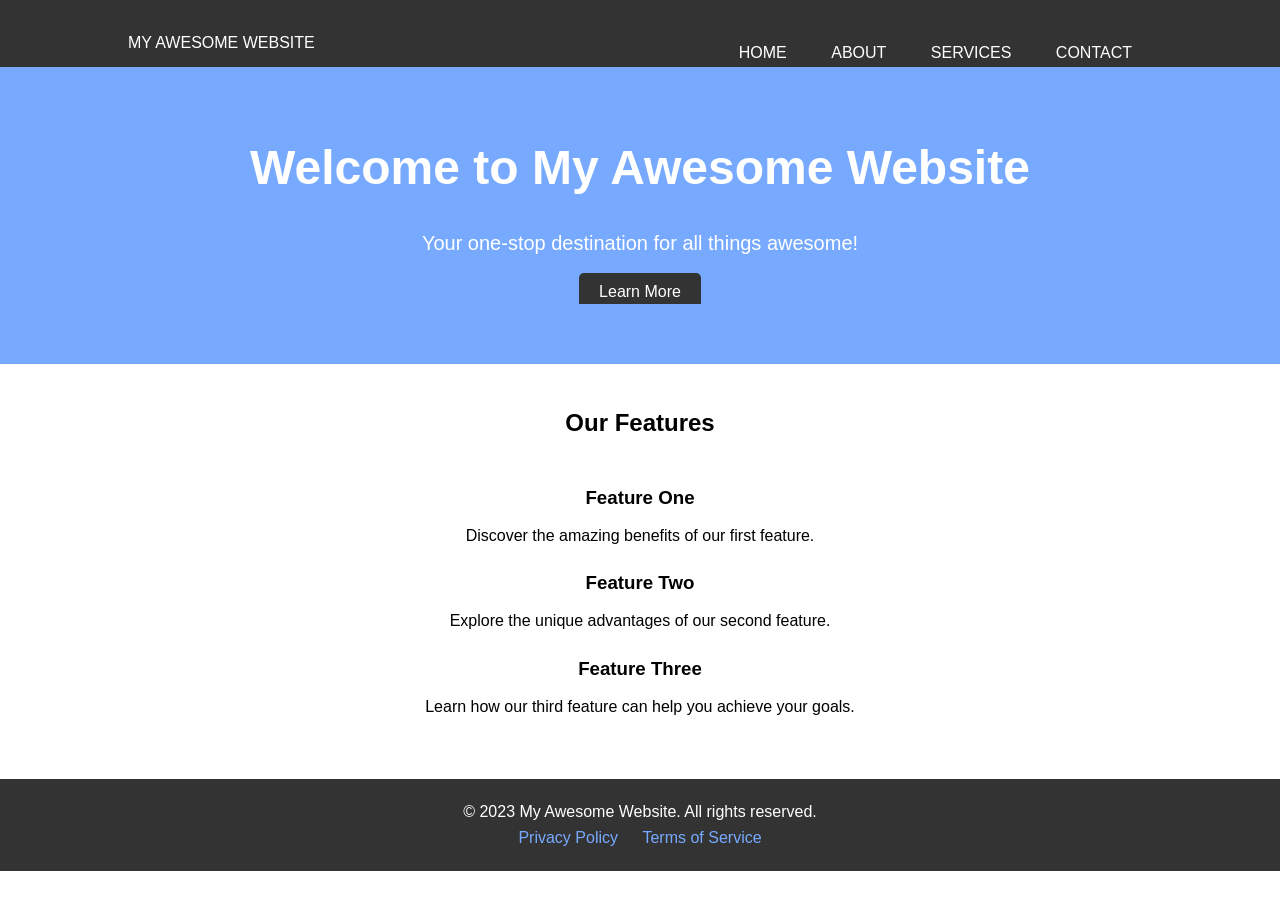
<file: index.html>
<!DOCTYPE html>
<html lang="en">
<head>
    <meta charset="UTF-8">
    <meta name="viewport" content="width=device-width, initial-scale=1.0">
    <title>My Awesome Website</title>
    <link rel="stylesheet" href="index.css">
</head>
<body>
    <!-- Header Section -->
    <header>
        <div class="container">
            <div class="logo">
                <a href="#">My Awesome Website</a>
            </div>
            <nav>
                <ul>
                    <li><a href="#">Home</a></li>
                    <li><a href="#">About</a></li>
                    <li><a href="#">Services</a></li>
                    <li><a href="#">Contact</a></li>
                </ul>
            </nav>
        </div>
    </header>

    <!-- Hero Section -->
    <section class="hero">
        <div class="container">
            <h1>Welcome to My Awesome Website</h1>
            <p>Your one-stop destination for all things awesome!</p>
            <a href="#" class="btn">Learn More</a>
        </div>
    </section>

    <!-- Features Section -->
    <section class="features">
        <div class="container">
            <h2>Our Features</h2>
            <div class="feature-item">
                <h3>Feature One</h3>
                <p>Discover the amazing benefits of our first feature.</p>
            </div>
            <div class="feature-item">
                <h3>Feature Two</h3>
                <p>Explore the unique advantages of our second feature.</p>
            </div>
            <div class="feature-item">
                <h3>Feature Three</h3>
                <p>Learn how our third feature can help you achieve your goals.</p>
            </div>
        </div>
    </section>

    <!-- Footer Section -->
    <footer>
        <div class="container">
            <p>&copy; 2023 My Awesome Website. All rights reserved.</p>
            <ul>
                <li><a href="#">Privacy Policy</a></li>
                <li><a href="#">Terms of Service</a></li>
            </ul>
        </div>
    </footer>
</body>
</html>
</file>
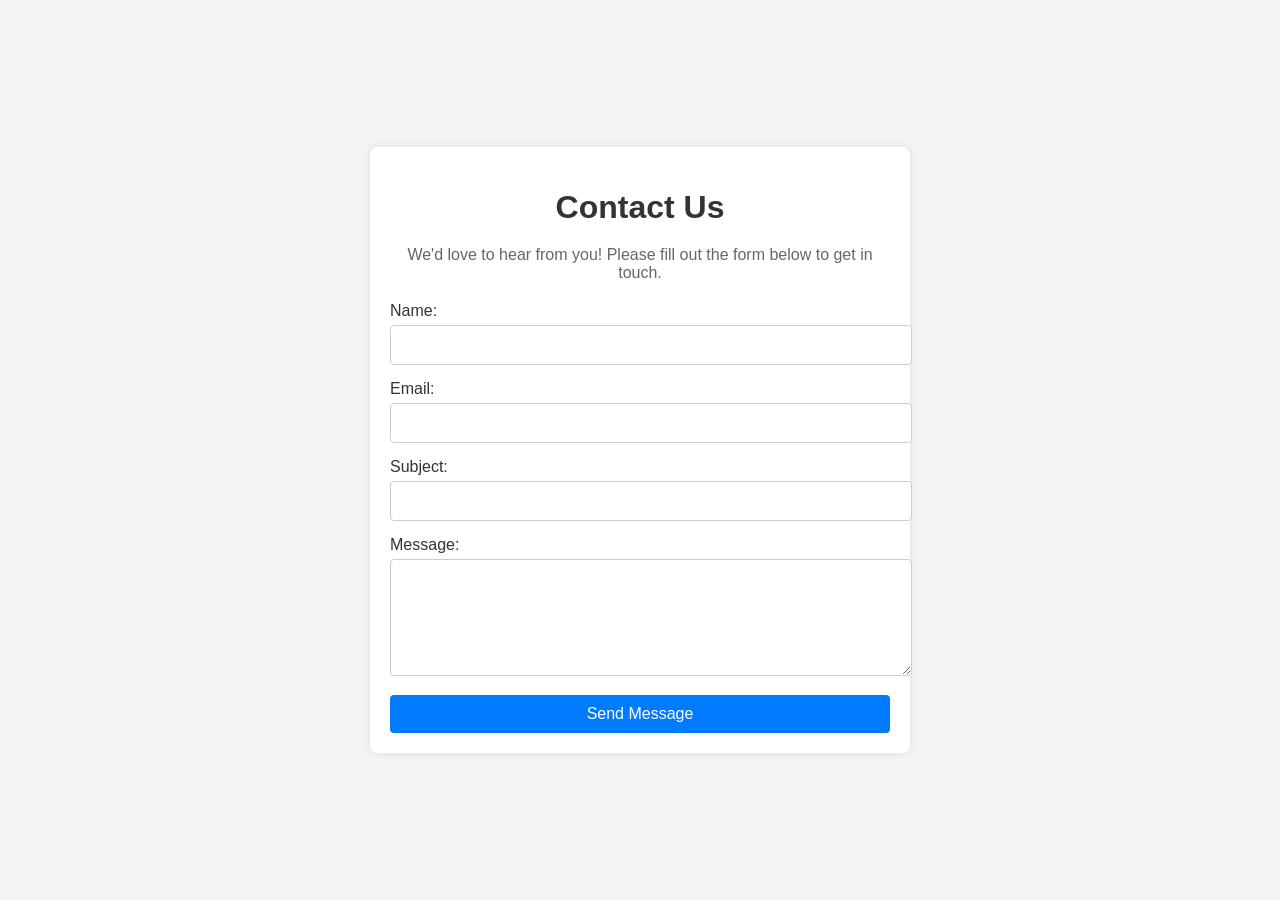
<file: contact.html>
<!DOCTYPE html>
<html lang="en">
<head>
    <meta charset="UTF-8">
    <meta name="viewport" content="width=device-width, initial-scale=1.0">
    <title>Contact Us</title>
    <link rel="stylesheet" href="contact.css">
</head>
<body>
    <div class="contact-container">
        <h1>Contact Us</h1>
        <p>We'd love to hear from you! Please fill out the form below to get in touch.</p>
        
        <form action="#" method="post">
            <div class="form-group">
                <label for="name">Name:</label>
                <input type="text" id="name" name="name" required>
            </div>
            
            <div class="form-group">
                <label for="email">Email:</label>
                <input type="email" id="email" name="email" required>
            </div>
            
            <div class="form-group">
                <label for="subject">Subject:</label>
                <input type="text" id="subject" name="subject" required>
            </div>
            
            <div class="form-group">
                <label for="message">Message:</label>
                <textarea id="message" name="message" rows="5" required></textarea>
            </div>
            
            <button type="submit">Send Message</button>
        </form>
    </div>
</body>
</html>
</file>
<file: index.css>
/* Basic Reset */
* {
    margin: 0;
    padding: 0;
    box-sizing: border-box;
}

body {
    font-family: Arial, sans-serif;
    line-height: 1.6;
}

.container {
    width: 80%;
    margin: auto;
    overflow: hidden;
}

/* Header Styles */
header {
    background: #333;
    color: #fff;
    padding-top: 30px;
    min-height: 70px;
    border-bottom: #77aaff 3px solid;
}

header a {
    color: #fff;
    text-decoration: none;
    text-transform: uppercase;
    font-size: 16px;
}

header ul {
    padding: 0;
    list-style: none;
}

header li {
    display: inline;
    padding: 0 20px 0 20px;
}

header .logo {
    float: left;
}

header nav {
    float: right;
    margin-top: 10px;
}

/* Hero Section */
.hero {
    background: #77aaff;
    color: #fff;
    padding: 60px 0;
    text-align: center;
}

.hero h1 {
    font-size: 48px;
    margin-bottom: 20px;
}

.hero p {
    font-size: 20px;
    margin-bottom: 20px;
}

.hero .btn {
    background: #333;
    color: #fff;
    padding: 10px 20px;
    text-decoration: none;
    border-radius: 5px;
}

/* Features Section */
.features {
    padding: 40px 0;
    text-align: center;
}

.features h2 {
    margin-bottom: 40px;
}

.feature-item {
    margin-bottom: 20px;
}

.feature-item h3 {
    margin-bottom: 10px;
}

/* Footer Section */
footer {
    background: #333;
    color: #fff;
    text-align: center;
    padding: 20px 0;
}

footer ul {
    list-style: none;
    padding: 0;
}

footer ul li {
    display: inline;
    margin: 0 10px;
}

footer a {
    color: #77aaff;
    text-decoration: none;
}
</file>
<file: contact.css>
body {
    font-family: Arial, sans-serif;
    background-color: #f4f4f4;
    margin: 0;
    padding: 0;
    display: flex;
    justify-content: center;
    align-items: center;
    height: 100vh;
}

.contact-container {
    background-color: #fff;
    padding: 20px;
    border-radius: 8px;
    box-shadow: 0 0 10px rgba(0, 0, 0, 0.1);
    width: 100%;
    max-width: 500px;
}

.contact-container h1 {
    text-align: center;
    margin-bottom: 20px;
    color: #333;
}

.contact-container p {
    text-align: center;
    margin-bottom: 20px;
    color: #666;
}

.form-group {
    margin-bottom: 15px;
}

.form-group label {
    display: block;
    margin-bottom: 5px;
    color: #333;
}

.form-group input,
.form-group textarea {
    width: 100%;
    padding: 10px;
    border: 1px solid #ccc;
    border-radius: 4px;
    font-size: 16px;
}

.form-group textarea {
    resize: vertical;
}

button {
    width: 100%;
    padding: 10px;
    background-color: #007BFF;
    border: none;
    border-radius: 4px;
    color: #fff;
    font-size: 16px;
    cursor: pointer;
}

button:hover {
    background-color: #0056b3;
}
</file>
